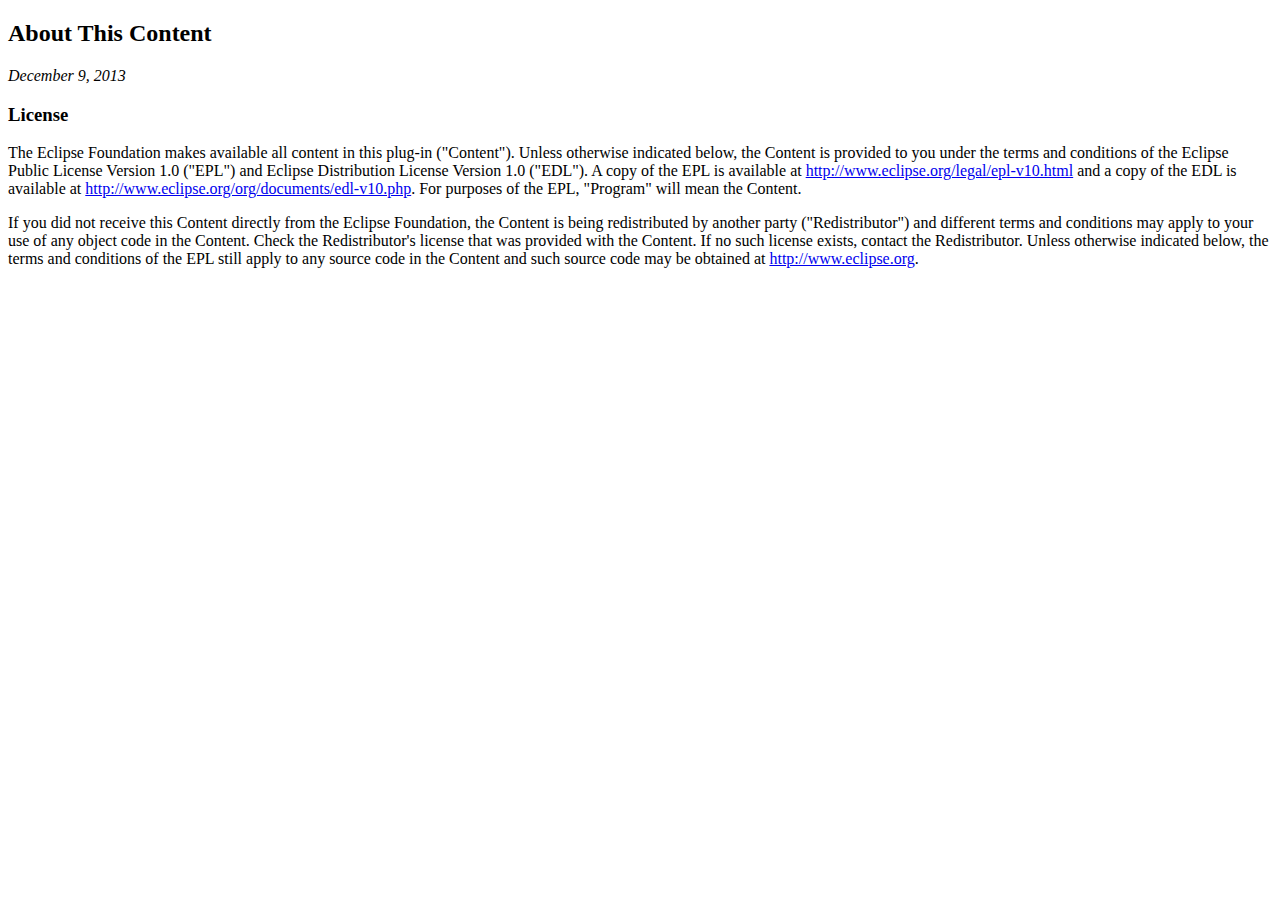
<file: leshan/about.html>
<!DOCTYPE html PUBLIC "-//W3C//DTD XHTML 1.0 Strict//EN" "http://www.w3.org/TR/xhtml1/DTD/xhtml1-strict.dtd">
<html xmlns="http://www.w3.org/1999/xhtml"><head>
<meta http-equiv="Content-Type" content="text/html; charset=ISO-8859-1">
<title>About</title>
</head>
<body lang="EN-US">
<h2>About This Content</h2>
 
<p><em>December 9, 2013</em></p>	
<h3>License</h3>

<p>The Eclipse Foundation makes available all content in this plug-in ("Content").  Unless otherwise 
indicated below, the Content is provided to you under the terms and conditions of the
Eclipse Public License Version 1.0 ("EPL") and Eclipse Distribution License Version 1.0 ("EDL").
A copy of the EPL is available at 
<a href="http://www.eclipse.org/legal/epl-v10.html">http://www.eclipse.org/legal/epl-v10.html</a> 
and a copy of the EDL is available at 
<a href="http://www.eclipse.org/org/documents/edl-v10.php">http://www.eclipse.org/org/documents/edl-v10.php</a>. 
For purposes of the EPL, "Program" will mean the Content.</p>

<p>If you did not receive this Content directly from the Eclipse Foundation, the Content is 
being redistributed by another party ("Redistributor") and different terms and conditions may
apply to your use of any object code in the Content.  Check the Redistributor's license that was 
provided with the Content.  If no such license exists, contact the Redistributor.  Unless otherwise
indicated below, the terms and conditions of the EPL still apply to any source code in the Content
and such source code may be obtained at <a href="http://www.eclipse.org/">http://www.eclipse.org</a>.</p>

</body></html>
</file>
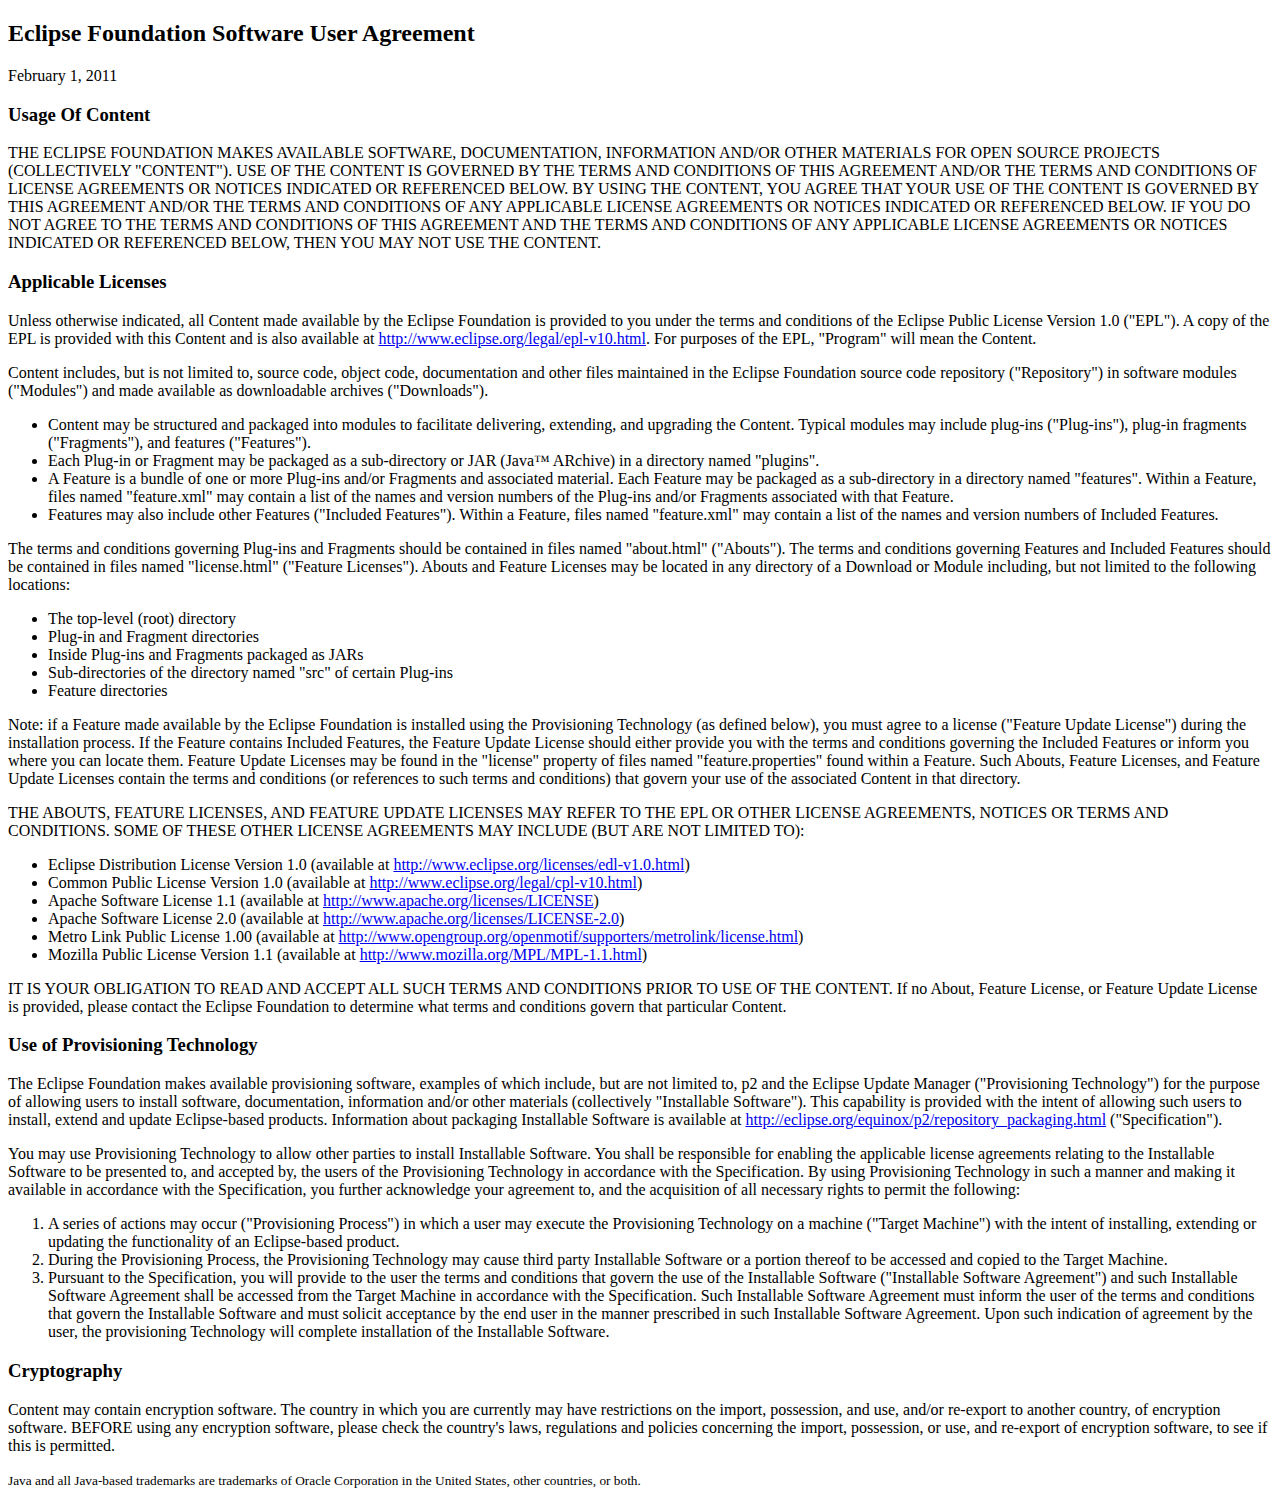
<file: leshan/notice.html>
<?xml version="1.0" encoding="ISO-8859-1" ?>
<!DOCTYPE html PUBLIC "-//W3C//DTD XHTML 1.0 Strict//EN" "http://www.w3.org/TR/xhtml1/DTD/xhtml1-strict.dtd">
<html xmlns="http://www.w3.org/1999/xhtml">
<head>
<meta http-equiv="Content-Type" content="text/html; charset=ISO-8859-1" />
<title>Eclipse Foundation Software User Agreement</title>
</head>

<body lang="EN-US">
<h2>Eclipse Foundation Software User Agreement</h2>
<p>February 1, 2011</p>

<h3>Usage Of Content</h3>

<p>THE ECLIPSE FOUNDATION MAKES AVAILABLE SOFTWARE, DOCUMENTATION, INFORMATION AND/OR OTHER MATERIALS FOR OPEN SOURCE PROJECTS
   (COLLECTIVELY &quot;CONTENT&quot;).  USE OF THE CONTENT IS GOVERNED BY THE TERMS AND CONDITIONS OF THIS AGREEMENT AND/OR THE TERMS AND
   CONDITIONS OF LICENSE AGREEMENTS OR NOTICES INDICATED OR REFERENCED BELOW.  BY USING THE CONTENT, YOU AGREE THAT YOUR USE
   OF THE CONTENT IS GOVERNED BY THIS AGREEMENT AND/OR THE TERMS AND CONDITIONS OF ANY APPLICABLE LICENSE AGREEMENTS OR
   NOTICES INDICATED OR REFERENCED BELOW.  IF YOU DO NOT AGREE TO THE TERMS AND CONDITIONS OF THIS AGREEMENT AND THE TERMS AND
   CONDITIONS OF ANY APPLICABLE LICENSE AGREEMENTS OR NOTICES INDICATED OR REFERENCED BELOW, THEN YOU MAY NOT USE THE CONTENT.</p>

<h3>Applicable Licenses</h3>

<p>Unless otherwise indicated, all Content made available by the Eclipse Foundation is provided to you under the terms and conditions of the Eclipse Public License Version 1.0
   (&quot;EPL&quot;).  A copy of the EPL is provided with this Content and is also available at <a href="http://www.eclipse.org/legal/epl-v10.html">http://www.eclipse.org/legal/epl-v10.html</a>.
   For purposes of the EPL, &quot;Program&quot; will mean the Content.</p>

<p>Content includes, but is not limited to, source code, object code, documentation and other files maintained in the Eclipse Foundation source code
   repository (&quot;Repository&quot;) in software modules (&quot;Modules&quot;) and made available as downloadable archives (&quot;Downloads&quot;).</p>

<ul>
       <li>Content may be structured and packaged into modules to facilitate delivering, extending, and upgrading the Content.  Typical modules may include plug-ins (&quot;Plug-ins&quot;), plug-in fragments (&quot;Fragments&quot;), and features (&quot;Features&quot;).</li>
       <li>Each Plug-in or Fragment may be packaged as a sub-directory or JAR (Java&trade; ARchive) in a directory named &quot;plugins&quot;.</li>
       <li>A Feature is a bundle of one or more Plug-ins and/or Fragments and associated material.  Each Feature may be packaged as a sub-directory in a directory named &quot;features&quot;.  Within a Feature, files named &quot;feature.xml&quot; may contain a list of the names and version numbers of the Plug-ins
      and/or Fragments associated with that Feature.</li>
       <li>Features may also include other Features (&quot;Included Features&quot;). Within a Feature, files named &quot;feature.xml&quot; may contain a list of the names and version numbers of Included Features.</li>
</ul>

<p>The terms and conditions governing Plug-ins and Fragments should be contained in files named &quot;about.html&quot; (&quot;Abouts&quot;). The terms and conditions governing Features and
Included Features should be contained in files named &quot;license.html&quot; (&quot;Feature Licenses&quot;).  Abouts and Feature Licenses may be located in any directory of a Download or Module
including, but not limited to the following locations:</p>

<ul>
       <li>The top-level (root) directory</li>
       <li>Plug-in and Fragment directories</li>
       <li>Inside Plug-ins and Fragments packaged as JARs</li>
       <li>Sub-directories of the directory named &quot;src&quot; of certain Plug-ins</li>
       <li>Feature directories</li>
</ul>

<p>Note: if a Feature made available by the Eclipse Foundation is installed using the Provisioning Technology (as defined below), you must agree to a license (&quot;Feature Update License&quot;) during the
installation process.  If the Feature contains Included Features, the Feature Update License should either provide you with the terms and conditions governing the Included Features or
inform you where you can locate them.  Feature Update Licenses may be found in the &quot;license&quot; property of files named &quot;feature.properties&quot; found within a Feature.
Such Abouts, Feature Licenses, and Feature Update Licenses contain the terms and conditions (or references to such terms and conditions) that govern your use of the associated Content in
that directory.</p>

<p>THE ABOUTS, FEATURE LICENSES, AND FEATURE UPDATE LICENSES MAY REFER TO THE EPL OR OTHER LICENSE AGREEMENTS, NOTICES OR TERMS AND CONDITIONS.  SOME OF THESE
OTHER LICENSE AGREEMENTS MAY INCLUDE (BUT ARE NOT LIMITED TO):</p>

<ul>
       <li>Eclipse Distribution License Version 1.0 (available at <a href="http://www.eclipse.org/licenses/edl-v10.html">http://www.eclipse.org/licenses/edl-v1.0.html</a>)</li>
       <li>Common Public License Version 1.0 (available at <a href="http://www.eclipse.org/legal/cpl-v10.html">http://www.eclipse.org/legal/cpl-v10.html</a>)</li>
       <li>Apache Software License 1.1 (available at <a href="http://www.apache.org/licenses/LICENSE">http://www.apache.org/licenses/LICENSE</a>)</li>
       <li>Apache Software License 2.0 (available at <a href="http://www.apache.org/licenses/LICENSE-2.0">http://www.apache.org/licenses/LICENSE-2.0</a>)</li>
       <li>Metro Link Public License 1.00 (available at <a href="http://www.opengroup.org/openmotif/supporters/metrolink/license.html">http://www.opengroup.org/openmotif/supporters/metrolink/license.html</a>)</li>
       <li>Mozilla Public License Version 1.1 (available at <a href="http://www.mozilla.org/MPL/MPL-1.1.html">http://www.mozilla.org/MPL/MPL-1.1.html</a>)</li>
</ul>

<p>IT IS YOUR OBLIGATION TO READ AND ACCEPT ALL SUCH TERMS AND CONDITIONS PRIOR TO USE OF THE CONTENT.  If no About, Feature License, or Feature Update License is provided, please
contact the Eclipse Foundation to determine what terms and conditions govern that particular Content.</p>


<h3>Use of Provisioning Technology</h3>

<p>The Eclipse Foundation makes available provisioning software, examples of which include, but are not limited to, p2 and the Eclipse
   Update Manager (&quot;Provisioning Technology&quot;) for the purpose of allowing users to install software, documentation, information and/or
   other materials (collectively &quot;Installable Software&quot;). This capability is provided with the intent of allowing such users to
   install, extend and update Eclipse-based products. Information about packaging Installable Software is available at <a
       href="http://eclipse.org/equinox/p2/repository_packaging.html">http://eclipse.org/equinox/p2/repository_packaging.html</a>
   (&quot;Specification&quot;).</p>

<p>You may use Provisioning Technology to allow other parties to install Installable Software. You shall be responsible for enabling the
   applicable license agreements relating to the Installable Software to be presented to, and accepted by, the users of the Provisioning Technology
   in accordance with the Specification. By using Provisioning Technology in such a manner and making it available in accordance with the
   Specification, you further acknowledge your agreement to, and the acquisition of all necessary rights to permit the following:</p>

<ol>
       <li>A series of actions may occur (&quot;Provisioning Process&quot;) in which a user may execute the Provisioning Technology
       on a machine (&quot;Target Machine&quot;) with the intent of installing, extending or updating the functionality of an Eclipse-based
       product.</li>
       <li>During the Provisioning Process, the Provisioning Technology may cause third party Installable Software or a portion thereof to be
       accessed and copied to the Target Machine.</li>
       <li>Pursuant to the Specification, you will provide to the user the terms and conditions that govern the use of the Installable
       Software (&quot;Installable Software Agreement&quot;) and such Installable Software Agreement shall be accessed from the Target
       Machine in accordance with the Specification. Such Installable Software Agreement must inform the user of the terms and conditions that govern
       the Installable Software and must solicit acceptance by the end user in the manner prescribed in such Installable Software Agreement. Upon such
       indication of agreement by the user, the provisioning Technology will complete installation of the Installable Software.</li>
</ol>

<h3>Cryptography</h3>

<p>Content may contain encryption software. The country in which you are currently may have restrictions on the import, possession, and use, and/or re-export to
   another country, of encryption software. BEFORE using any encryption software, please check the country's laws, regulations and policies concerning the import,
   possession, or use, and re-export of encryption software, to see if this is permitted.</p>

<p><small>Java and all Java-based trademarks are trademarks of Oracle Corporation in the United States, other countries, or both.</small></p>
</body>
</html>
</file>
